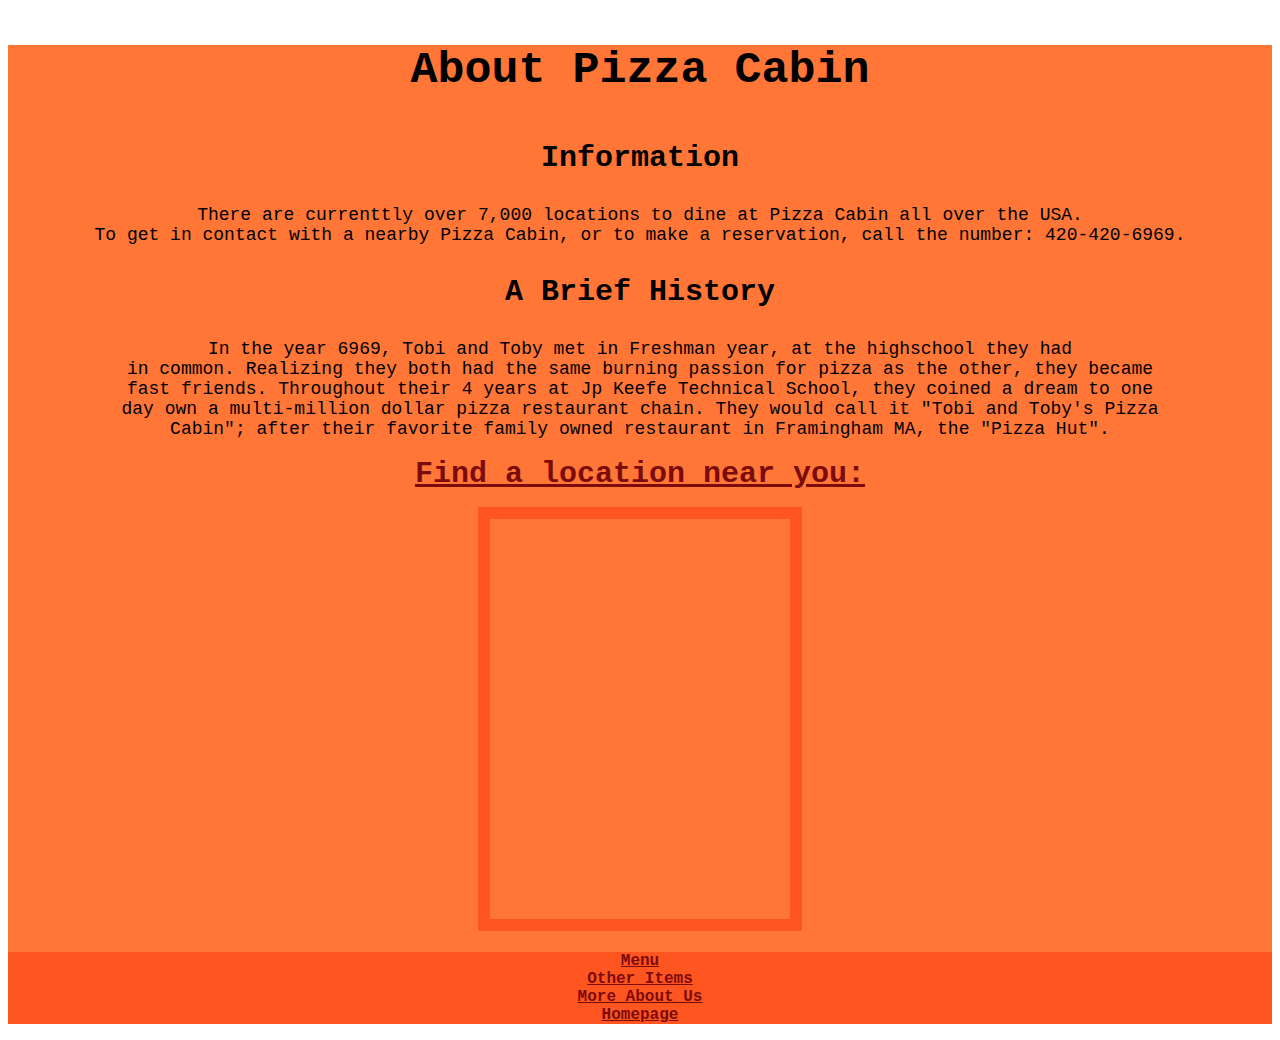
<file: about.html>
<!DOCTYPE html>
<html>
  <head>
    <meta charset="utf-8">
    <meta name="viewport" content="width=device-width, initial-scale=1.0">
    <title>Pizza Cabin - About</title>
    <link href="style.css" rel="stylesheet" type="text/css" />
  </head>
    
  <body class="background">
	
    <div class="text">

      <p class="title">About Pizza Cabin</p>

      <p class="subtitle">Information</p>
      <p class="para">There are currenttly over 7,000 locations to dine at Pizza Cabin all over the USA.<br>
      To get in contact with a nearby Pizza Cabin, or to make a reservation, call the number: 420-420-6969.</p>

      <p class="subtitle">A Brief History</p>
      <p class="para">In the year 6969, Tobi and Toby met in Freshman year, at the highschool they had<br>
      in common. Realizing they both had the same burning passion for pizza as the other, they became<br> 
      fast friends. Throughout their 4 years at Jp Keefe  Technical School, they coined a dream to one<br>
      day own a multi-million dollar pizza restaurant chain. They would call it "Tobi and Toby's Pizza<br>
      Cabin"; after their favorite family owned restaurant in Framingham MA, the "Pizza Hut".</p>

      <p><a href="https://www.google.com/maps/search/pizza+hut" class="sublink">Find a location near you:</a></p>
      <iframe src="https://www.google.com/maps/embed?pb=!1m16!1m12!1m3!1d377812.9894489817!2d-71.64776492820306!3d42.28569569454573!2m3!1f0!2f0!3f0!3m2!1i1024!2i768!4f13.1!2m1!1spizza%20hut!5e0!3m2!1sen!2sus!4v1617656879547!5m2!1sen!2sus" height="400" class="imbed"></iframe>

      <p class="bottom"><a href="menu.html" class="link">Menu</a><br>
      <a href="items.html" class="link">Other Items</a><br>
      <a href="about.html" class="link">More About Us</a><br>
      <a href="index.html" class="link">Homepage</a></p>

    </div>
  </body>
</html>

<!--For the about page, you will have your restaurant address, along with a phone number to call in reservations or to order take out. Along with a story of how you and your friend coined the idea while in High School at Keefe Tech.-->
</file>
<file: style.css>
.title{
  font-weight:bold;
  font-size: 45px;
}

.para{
  font-size:18px;
}

.subtitle{
  font-weight:bold;
  font-size:30px;
}

.background{
  background-image: url(https://trumpwallpapers.com/wp-content/uploads/Pizza-Wallpaper-25-1920-x-1080.jpg);
}

.text{
  background-color:rgb(255, 118, 55);
  text-align: center;
  font-family: 'Courier New', Courier, monospace;
}

.link{
  color:rgb(124, 11, 11);
  font-weight: bold;
}

.sublink{
  color:rgb(124, 11, 11);
  font-weight: bold;
  font-size:30px;
}

.imbed{
  border-style: solid;
  border-width: 12px;
  border-color:rgb(255, 85, 33);
}

.bottom{
  background-color:rgb(255, 85, 33)
}
</file>
